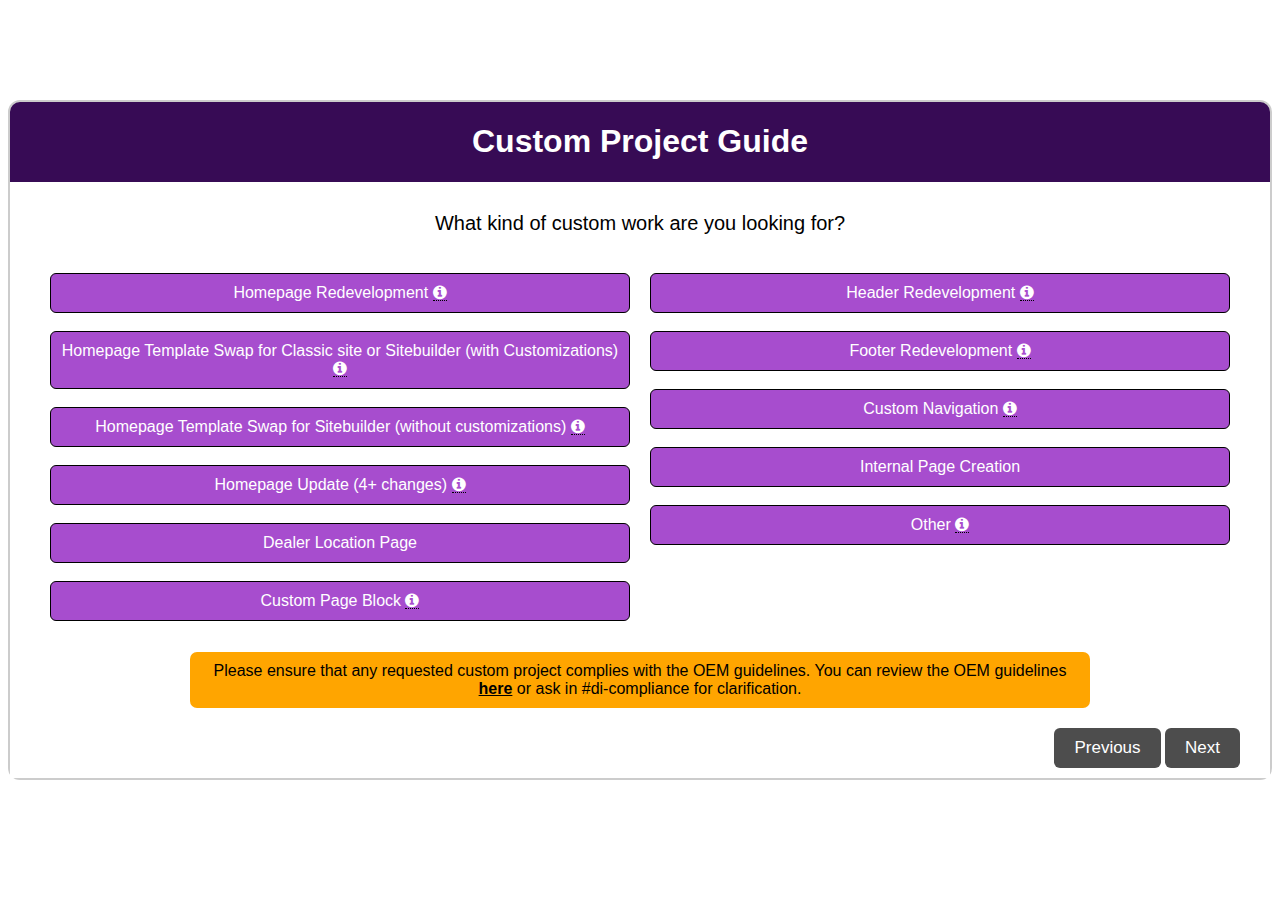
<file: index.html>
<!DOCTYPE html>
<html>
<head>
    <link rel="stylesheet" href="css/custom-project.css">
    <script src="https://ajax.googleapis.com/ajax/libs/jquery/3.7.1/jquery.min.js"></script>
    <script type="text/javascript" src="js/custom-project.js"> </script>
    <link rel="stylesheet" href="https://cdnjs.cloudflare.com/ajax/libs/font-awesome/4.7.0/css/font-awesome.min.css">
  </head>
<body>
<div id="regForm">
  <h1>Custom Project Guide</h1>
  <div id="FormUpdate">

  </div>

</div>

</body>
</html>
</file>
<file: css/custom-project.css>
* {
    box-sizing: border-box;
  }
  
  body {
    background-color: #fff;
  }
  
  #regForm {
    background-color: #370B55;
    margin: 100px auto;
    font-family: sans-serif;
    min-width: 300px;
    border-radius: 12px;
    color: #fff;
    border: 2px solid #ccc;
  }
  div#FormUpdate {
    background: #fff;
    padding: 10px 30px;
    color: #000;
}
  
  h1 {
    text-align: center;  
  }
  
  
  /* Hide all steps by default: */
  .tab {
    display: none;
    text-align: center;
  }

  .tab p {
    font-size: 20px;
  }

  .tab.active{
    display: block;
  }

  span.invalid-message {
    display: block;
    color: #fff;
    background: red;
    padding: 5px;
    border-radius: 7px;
    width: 20%;
    margin: 7px auto;
  }
  
  button {
    background-color: #4D4D4D;
    color: #ffffff;
    border: none;
    padding: 10px 20px;
    font-size: 17px;
    cursor: pointer;
    border-radius: 6px;
  }
  
  button:hover {
    opacity: 0.8;
  }
  
  #prevBtn {
    background-color: #4D4D4D;
  }
  
  .support-flow table {
    width: 80%;
    margin: 0 auto;
    border-collapse: collapse;
    border: 2px solid #ccc;
    border-collapse: separate;
    border-radius: 6px;
  }
  .support-flow table tr {
    color: #000;
    text-align: left;
    border-bottom: 1px solid #dddddd;
  }
  .support-flow table tr:nth-of-type(even) {
    background-color: #f3f3f3;
  }

  .support-flow .processTable{
    width: 100%;
  }
  .support-flow table td{
    padding: 10px;
    width: 33%;
  }
  input[type="radio"] {
    opacity: 0;
    width: 2rem;
    height: 1em;
    background-color: #fff;
    position: absolute;
  }
  .customOptions.question label, label {
    background-color: #a74dce;
    color: #000;
    border: 1px solid #000;
    display: block;
    padding: 10px;
    width: 30%;
    text-align: center;
    border-radius: 6px;
    color: #fff;;
}
  input[type="radio"]:checked+label {
    background-color: #65299d;
    color: #fff;
  }
 .formPagination{
    overflow:auto;
    margin-top: 20px;
 }
.customOptions {
    display: flex;
}
.customOptions .option-colum {
    flex: 1;
    margin: 0px 10px;
}
.customOptions label{
    width: 100%;
}
.customOptions.question .option-colum {
    display: flex;
    justify-content: center;
    flex-direction: row;
}
input#numSites {
  height: 31px;
  font-size: 21px;
  text-align: center;
  width: 100px;
  border-radius: 5px;
}

span.CustProjQuestion {
  font-size: 14px;
  background: yellow;
  color: #000;
  padding: 9px;
  display: block;
  width: 78%;
  text-align: center;
  margin: 11px auto 0;
  border-radius: 15px;
}

span.supportPrice {
  text-decoration: underline;
}
a{
  color: #fff;
}

.tooltip {
  position: relative;
  display: inline-block;
  border-bottom: 1px dotted black;
}

.tooltip .tooltiptext {
  visibility: hidden;
  width: 400px;
  background-color: #fff;
  color: #000;
  text-align: center;
  border-radius: 6px;
  padding: 15px;
  position: absolute;
  z-index: 1;
  border: 1px solid #ccc;
  margin-left: 10px;
  font-family: sans-serif;
  font-size: 13px;

  /* Position the tooltip */
  position: absolute;
  z-index: 1;
}

.tooltip:hover .tooltiptext {
  visibility: visible;
}

.SowCta, .confluence-prod-link, .confluence-ms-link  {
  background-color: #a74dce;
  color: #000;
  border: 1px solid #000;
  padding: 10px;
  text-align: center;
  border-radius: 6px;
  color: #fff;
  text-decoration: none;
  display: inline-block;
  margin: 8px auto;
}
span.prod-customproject-name, .ms-customproject-name {
  text-decoration: underline;
}

.oem-disclaimer-menu {
  margin: 31px 150px 0;
  background: #FFA500;
  padding: 10px;
  border-radius: 7px;
}

.oem-disclaimer-menu a {
  color: #000;
  font-weight: bold;
}
</file>
